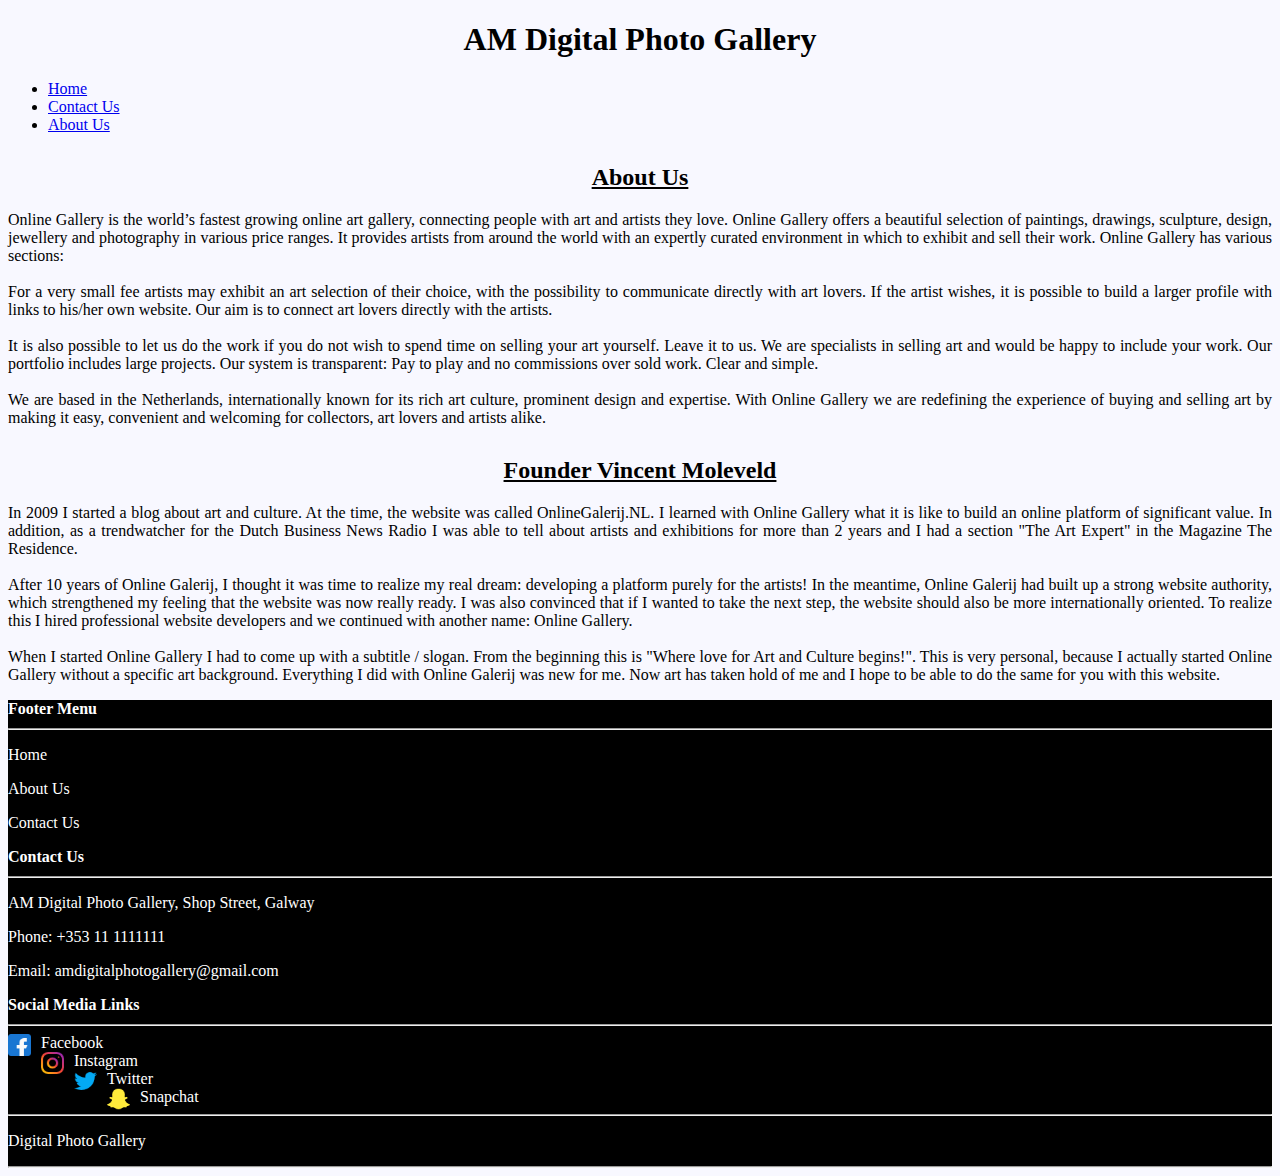
<file: final Project/about.html>
<!doctype html>
<html lang="en">
<head>
    <!-- Required meta tags -->
    <meta charset="utf-8">
    <meta name="viewport" content="width=device-width, initial-scale=1">

    <!-- Bootstrap CSS -->
    <link href="https://cdn.jsdelivr.net/npm/bootstrap@5.0.0-beta3/dist/css/bootstrap.min.css" rel="stylesheet" integrity="sha384-eOJMYsd53ii+scO/bJGFsiCZc+5NDVN2yr8+0RDqr0Ql0h+rP48ckxlpbzKgwra6" crossorigin="anonymous">
	
	<!-- Stylesheet --> 
	<link href="css/custom.css" rel="stylesheet" type="text/css">
	
	<!-- Javascript -->
<!--    <script type="text/javascript" src="js/site.js"></script>-->

	<!-- Page Title-->
	<title>About Us</title>
  </head>
  <body>
	<header>
	  <h1>AM Digital Photo Gallery</h1>
	</header>
	<!--*******************************************************************************
	                                navbar Code start here
	*******************************************************************************-->	  
<!--	  this navbar code only use for mobile view start hare -->
	<section>
		<nav class="navbar navbar-expand-lg navbar-dark bg-dark mobile">
		  <div class="container-fluid">
			<button class="navbar-toggler" type="button" data-bs-toggle="collapse" data-bs-target="#navbarSupportedContent" aria-controls="navbarSupportedContent" aria-expanded="false" aria-label="Toggle navigation">
			  <span class="navbar-toggler-icon"></span>
			</button>
			<div class="collapse navbar-collapse" id="navbarSupportedContent">
			  <ul class="navbar-nav justify-content-center">
				<li class="nav-item">
				  <a class="nav-link" href="index.html">Home</a>
				</li>
				<li class="nav-item">
				  <a class="nav-link" href="contact.html">Contact Us</a>
				</li>
				<li class="nav-item">
				  <a class="nav-link active" aria-current="page" href="about.html">About Us</a>
				</li>
			  </ul>
			</div>
		 </div>
		</nav>
<!--	  this navbar code only use for mobile view end hare -->
	 
	  
<!--	  this navbar code only use for tablets and computers view start hare -->
		<nav class="navbar navbar-expand-lg navbar-dark bg-dark computer">
			<div class="container-fluid justify-content-center ">
			  <ul class="navbar-nav">
				<li class="nav-item">
				  <a class="nav-link" href="index.html">Home</a>
				</li>
				<li class="nav-item">
				  <a class="nav-link" href="contact.html">Contact Us</a>
				</li>
				<li class="nav-item">
				  <a class="nav-link active" aria-current="page" href="about.html">About Us</a>
				</li>
			  </ul>
			</div>
		</nav>
	</section>
<!--	  this navbar code only use for tablets and computers view end hare -->

	<!--*******************************************************************************
	                                navbar Code end here
	*******************************************************************************-->	
	  
	<!--*******************************************************************************
	                                About us page content stat here
	*******************************************************************************-->		  
	  <section>
	  	<div class="container">
			<div class="row">
				<div class="col-2"></div>
				<div class="col-8">
					<div class="about-us">
						<h2>About Us</h2>
						<p>Online Gallery is the world’s fastest growing online art gallery, connecting people with art and artists they love. Online Gallery offers a beautiful selection of paintings, drawings, sculpture, design, jewellery and photography in various price ranges. It provides artists from around the world with an expertly curated environment in which to exhibit and sell their work. Online Gallery has various sections:<br><br>

						For a very small fee artists may exhibit an art selection of their choice, with the possibility to communicate directly with art lovers. If the artist wishes, it is possible to build a larger profile with links to his/her own website. Our aim is to connect art lovers directly with the artists.<br><br>

						It is also possible to let us do the work if you do not wish to spend time on selling your art yourself. Leave it to us. We are specialists in selling art and would be happy to include your work. Our portfolio includes large projects. Our system is transparent: Pay to play and no commissions over sold work. Clear and simple.<br><br>

						We are based in the Netherlands, internationally known for its rich art culture, prominent design and expertise. With Online Gallery we are redefining the experience of buying and selling art by making it easy, convenient and welcoming for collectors, art lovers and artists alike.</p>

						<h2>Founder Vincent Moleveld</h2>
						<p>In 2009 I started a blog about art and culture. At the time, the website was called OnlineGalerij.NL. I learned with Online Gallery what it is like to build an online platform of significant value. In addition, as a trendwatcher for the Dutch Business News Radio I was able to tell about artists and exhibitions for more than 2 years and I had a section "The Art Expert" in the Magazine The Residence.<br><br>


						After 10 years of Online Galerij, I thought it was time to realize my real dream: developing a platform purely for the artists! In the meantime, Online Galerij had built up a strong website authority, which strengthened my feeling that the website was now really ready. I was also convinced that if I wanted to take the next step, the website should also be more internationally oriented. To realize this I hired professional website developers and we continued with another name: Online Gallery.<br><br>

						When I started Online Gallery I had to come up with a subtitle / slogan. From the beginning this is "Where love for Art and Culture begins!". This is very personal, because I actually started Online Gallery without a specific art background. Everything I did with Online Galerij was new for me. Now art has taken hold of me and I hope to be able to do the same for you with this website.</p>
					</div>
				</div>
				<div class="col-2"></div>			
			</div>
		</div>
	  </section>
	  
	  
	<!--*******************************************************************************
	                                Footer start hare
	*******************************************************************************-->
	  <section>
			<footer>
				<div class="container">
					<div class="row">
	<!--****Footer Right*****-->
						<div class="col-lg-4 col-md-4 col-sm-12">
							<div class="footer-left">
								<h4>Footer Menu</h4>
								<hr>

							<div class="footer-links">
								<p><a href="index.html">Home</a></p>
								<p><a href="about.html">About Us</a></p>
								<p><a href="contact.html">Contact Us</a></p>
							</div>				
						  </div>
						</div>

	<!--****Footer Center****-->
						<div class="col-lg-4 col-md-4 col-sm-12"> 
							<div class="footer-center">
								<h4>Contact Us</h4>
								<hr>
								<p>AM Digital Photo Gallery, Shop Street, Galway</p>
								<p>Phone: +353 11 1111111</p>
								<p>Email: amdigitalphotogallery@gmail.com</p>
							</div>
						</div>

	<!--****Footer Right*****-->
						<div class="col-lg-4 col-md-4 col-sm-12">
							<div class="footer-right">
								<h4>Social Media Links</h4>
								<hr>
								<div class="footer-icons">
									<div><a href="#"><img src="img/facebook.png" alt="facebook icon">Facebook</a></div>					
									<div><a href="#"><img src="img/instagram.png" alt="instagram icon">Instagram</a></div>
									<div><a href="#"><img src="img/twitter.png" alt="twitter icon">Twitter</a></div>
									<div><a href="#"><img src="img/snapchat.png" alt="snapchat icon">Snapchat</a></div>

								</div>
							</div>
						</div>			   
					</div>	
				</div>
				<hr>
				<div class="footer-bottom text-center">	
					<p class="footer-company-name">Digital Photo Gallery</p>
				</div>
				<hr>  
			</footer>
	  </section>

	<!--*******************************************************************************
	                                Footer end hare
	*******************************************************************************-->	
	  
	<!--*******************************************************************************
	                                Javascript file link here
	*******************************************************************************-->	
	<!-- site Javascript -->
    <script type="text/javascript" src="js/site.js"></script>

    <!-- Bootstrap Bundle with Popper -->
  <script src="https://cdn.jsdelivr.net/npm/bootstrap@5.0.0-beta3/dist/js/bootstrap.bundle.min.js" integrity="sha384-JEW9xMcG8R+pH31jmWH6WWP0WintQrMb4s7ZOdauHnUtxwoG2vI5DkLtS3qm9Ekf" crossorigin="anonymous"></script>

  </body>
</html>
</file>
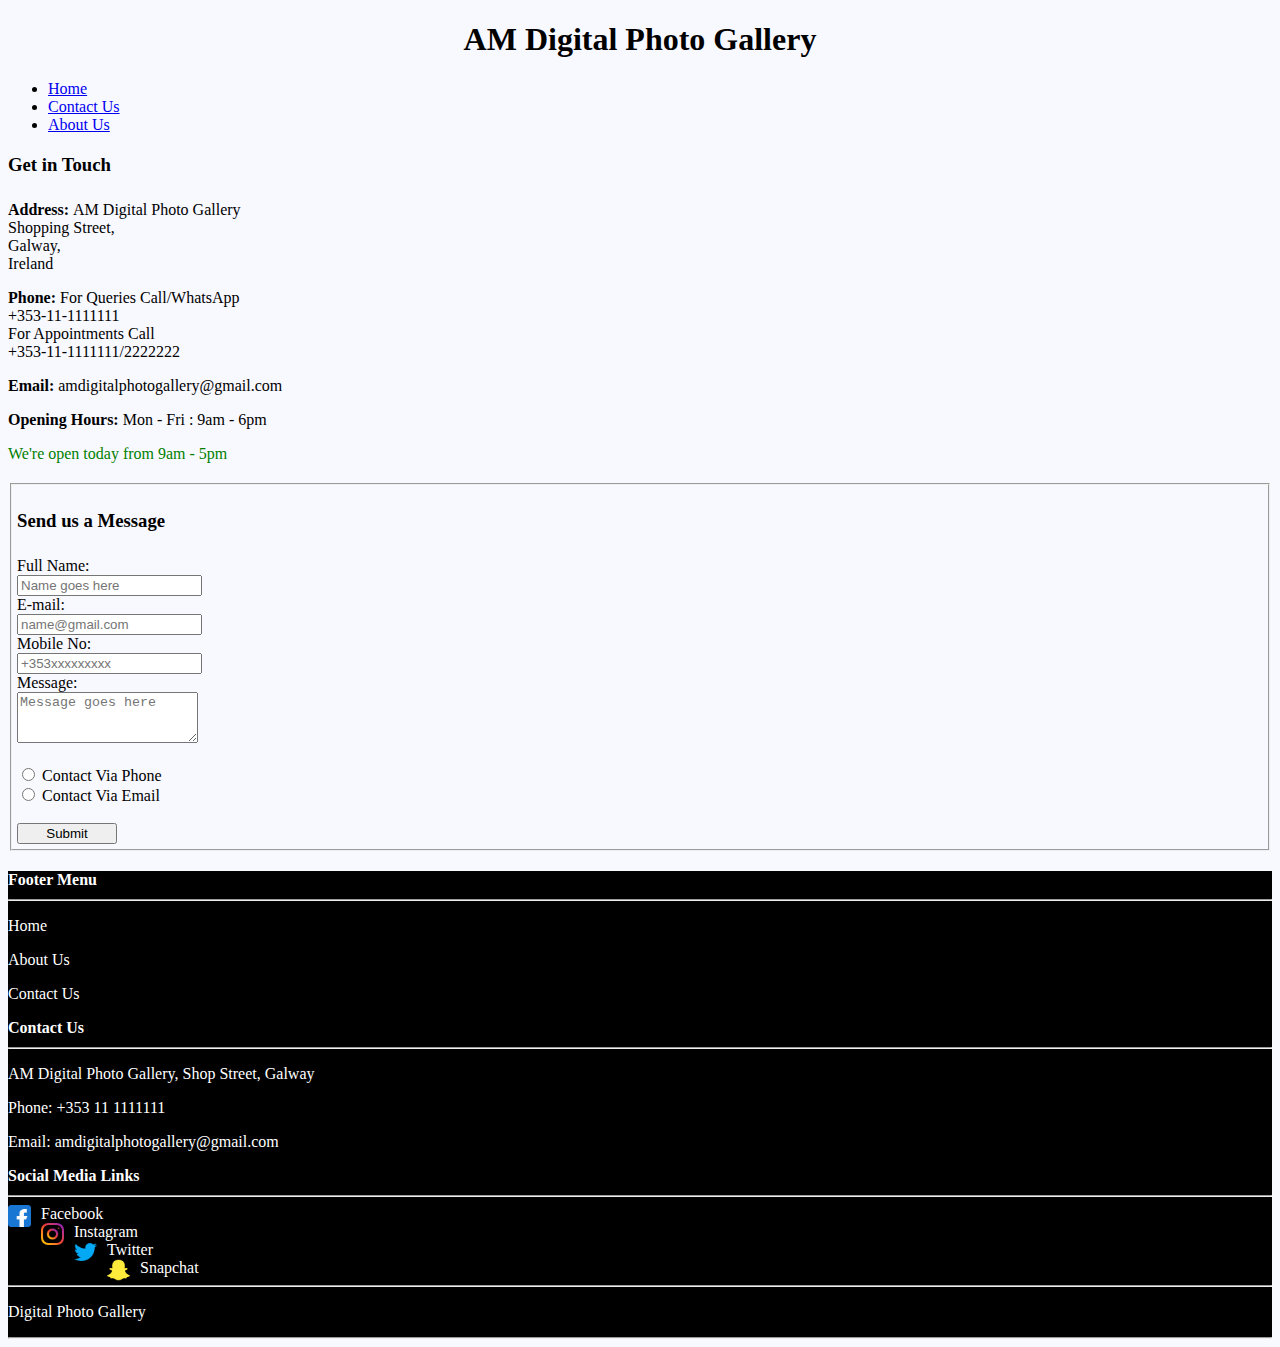
<file: final Project/contact.html>
<!doctype html>
<html lang="en">
<head>
    <!-- Required meta tags -->
    <meta charset="utf-8">
    <meta name="viewport" content="width=device-width, initial-scale=1">

    <!-- Bootstrap CSS -->
    <link href="https://cdn.jsdelivr.net/npm/bootstrap@5.0.0-beta3/dist/css/bootstrap.min.css" rel="stylesheet" integrity="sha384-eOJMYsd53ii+scO/bJGFsiCZc+5NDVN2yr8+0RDqr0Ql0h+rP48ckxlpbzKgwra6" crossorigin="anonymous">
	
	<!-- Stylesheet --> 
	<link href="css/custom.css" rel="stylesheet" type="text/css">
	
	<!-- Javascript -->
<!--    <script type="text/javascript" src="js/site.js"></script>-->

	<!-- Page Title-->
	<title>Contact Us</title>
  </head>
	
  <body>
	<header>
	  <h1>AM Digital Photo Gallery</h1>
	</header>
	<!--*******************************************************************************
	                                navbar Code start here
	*******************************************************************************-->	  
<!--	  this navbar code only use for mobile view start hare -->
	<section>
		<nav class="navbar navbar-expand-lg navbar-dark bg-dark mobile">
		  <div class="container-fluid">
			<button class="navbar-toggler" type="button" data-bs-toggle="collapse" data-bs-target="#navbarSupportedContent" aria-controls="navbarSupportedContent" aria-expanded="false" aria-label="Toggle navigation">
			  <span class="navbar-toggler-icon"></span>
			</button>
			<div class="collapse navbar-collapse" id="navbarSupportedContent">
			  <ul class="navbar-nav justify-content-center">
				<li class="nav-item">
				  <a class="nav-link" href="index.html">Home</a>
				</li>
				<li class="nav-item">
				  <a class="nav-link active" aria-current="page" href="contact.html">Contact Us</a>
				</li>
				<li class="nav-item">
				  <a class="nav-link" href="about.html">About Us</a>
				</li>
			  </ul>
			</div>
		 </div>
		</nav>
<!--	  this navbar code only use for mobile view end hare -->
	 
	  
<!--	  this navbar code only use for tablets and computers view start hare -->
		<nav class="navbar navbar-expand-lg navbar-dark bg-dark computer">
			<div class="container-fluid justify-content-center ">
			  <ul class="navbar-nav">
				<li class="nav-item">
				  <a class="nav-link" href="index.html">Home</a>
				</li>
				<li class="nav-item">
				  <a class="nav-link active" aria-current="page" href="contact.html">Contact Us</a>
				</li>
				<li class="nav-item">
				  <a class="nav-link" href="about.html">About Us</a>
				</li>
			  </ul>
			</div>
		</nav>
	</section>
<!--	  this navbar code only use for tablets and computers view end hare -->

	<!--*******************************************************************************
	                                navbar Code end here
	*******************************************************************************-->	
	  
<!--*******************************************************************************
	                                Contact Us page content
	*******************************************************************************-->
  		 <section>
			<div class="container">
				<div class="row">	
				  <div class="contact col-lg-6 col-md-6 col-sm-12">
					<h3>Get in Touch</h3>
						<p><strong>Address: </strong> AM Digital Photo Gallery<br> Shopping Street, <br> Galway, <br> Ireland </p>
						<p><strong>Phone: </strong>For Queries Call/WhatsApp <br>+353-11-1111111<br>For Appointments Call <br>+353-11-1111111/2222222</p>
						<p><strong>Email: </strong> amdigitalphotogallery@gmail.com </p>
					  	<p><strong>Opening Hours: </strong> Mon - Fri : 9am - 6pm  </p>
					  	<p id="display"></p>
					</div>
<!--				<div id="display"></div> -->

					 <div class="contact col-lg-6 col-md-6 col-sm-12">
		<!--               action="/action_page.php"-->
						 <form onSubmit="validate()">
							   <fieldset>
								   <h3>Send us a Message</h3>

								   <div class="col-4">
								   Full Name:
								   </div>
								   <div class="col-8">
								   <input class="form-control" id="fullname" type="text" name="name" placeholder="Name goes here"><br>
								   </div>

								   <div class="col-4">
								   E-mail:
								   </div>
								   <div class="col-8">
								   <input class="form-control" id="emailAddress" type="email" name="email" placeholder="name@gmail.com"> <br>
								   </div>

								   <div class="col-4">
								   Mobile No:
								   </div>
								   <div class="col-8">
								   <input class="form-control" id="mobileNo" type="tel" name="phone" placeholder="+353xxxxxxxxx"><br>
								   </div>


								   <div class="col-4">
								   Message:
								   </div>
								   <div class="col-8">
								   <textarea class="form-control" id="message" name="Message" rows="3" placeholder="Message goes here"></textarea>
								   </div>
								   <br>

								   <div class="form-check">
									  <input class="form-check-input" type="radio" name="flexRadioDefault" id="flexRadioDefault1">
									  <label class="form-check-label" for="flexRadioDefault1">
										Contact Via Phone
									  </label>
									</div>
									<div class="form-check">
									  <input class="form-check-input" type="radio" name="flexRadioDefault" id="flexRadioDefault2">
									  <label class="form-check-label" for="flexRadioDefault2">
										Contact Via Email
									  </label>
									</div>
									<br>

								   <div class="col-4">
								   <input class="form-control btn btn-outline-secondary" type="submit" style="width: 100px;">
								   </div>
								   <div class="col-8"></div>
							   </fieldset>
						    </form>
					 	</div>		
					</div>
				</div>
	  		</section>
<!--
<script>
function validate(){	
			if(checkFullName() && checkEmailAdress() && checkMobileNo() && checkMassage()){
			alert("Details all validated as ok.");
			}
		}
		function checkFullName(){
			let fullnameLength = document.getElementById("fullname").value.length;
			if(fullnameLength == 0){
				alert("Full name field cannot be left empty");
				return false;
			}
			return true;
		}
		function checkEmailAdress(){
			let x = document.getElementById("emailAddress").value;
			let a = x.indexOf("@");
			let b = x.indexOf(".");
			
			if(a == -1 || b == -1){
			alert("Email address must contain a '@' and a '.'");
			return false;
			}
			return true;
		}
		function checkMobileNo(){
			let mobilenoLength = document.getElementById("mobileNo").value.length;
			if(mobilenoLength < 11){
				alert("Mobile must be at least 11 characters in length");
				return false;
			}
			return true;
		}
		function checkMassage(){
			let messageLength = document.getElementById("message").value.length;
			if(messageLength == 0){
				alert("Message field cannot be left empty");
				return false;
			}
			return true;
		}	  
</script>	  
-->
	<!--*******************************************************************************
	                                Footer start hare
	*******************************************************************************-->
	  <section>
			<footer>
				<div class="container">
					<div class="row">
	<!--****Footer Right*****-->
						<div class="col-lg-4 col-md-4 col-sm-12">
							<div class="footer-left">
								<h4>Footer Menu</h4>
								<hr>

							<div class="footer-links">
								<p><a href="index.html">Home</a></p>
								<p><a href="about.html">About Us</a></p>
								<p><a href="contact.html">Contact Us</a></p>
							</div>				
						  </div>
						</div>

	<!--****Footer Center****-->
						<div class="col-lg-4 col-md-4 col-sm-12"> 
							<div class="footer-center">
								<h4>Contact Us</h4>
								<hr>
								<p>AM Digital Photo Gallery, Shop Street, Galway</p>
								<p>Phone: +353 11 1111111</p>
								<p>Email: amdigitalphotogallery@gmail.com</p>
								
							</div>
						</div>

	<!--****Footer Right*****-->
						<div class="col-lg-4 col-md-4 col-sm-12">
							<div class="footer-right">
								<h4>Social Media Links</h4>
								<hr>
								<div class="footer-icons">
									<div><a href="#"><img src="img/facebook.png" alt="facebook icon">Facebook</a></div>					
									<div><a href="#"><img src="img/instagram.png" alt="instagram icon">Instagram</a></div>
									<div><a href="#"><img src="img/twitter.png" alt="twitter icon">Twitter</a></div>
									<div><a href="#"><img src="img/snapchat.png" alt="snapchat icon">Snapchat</a></div>

								</div>
							</div>
						</div>			   
					</div>	
				</div>
				<hr>
				<div class="footer-bottom text-center">	
					<p class="footer-company-name">Digital Photo Gallery</p>
				</div>
				<hr>  
			</footer>
	  </section>

	<!--*******************************************************************************
	                                Footer end hare
	*******************************************************************************-->	
	  
	<!--*******************************************************************************
	                                Javascript file link here
	*******************************************************************************-->	
	<!-- site Javascript -->
    <script type="text/javascript" src="js/site.js"></script>

    <!-- Bootstrap Bundle with Popper -->
  <script src="https://cdn.jsdelivr.net/npm/bootstrap@5.0.0-beta3/dist/js/bootstrap.bundle.min.js" integrity="sha384-JEW9xMcG8R+pH31jmWH6WWP0WintQrMb4s7ZOdauHnUtxwoG2vI5DkLtS3qm9Ekf" crossorigin="anonymous"></script>

  </body>
</html>
</file>
<file: final Project/css/custom.css>
@charset "utf-8";
/* CSS Document */

body{
	background-color: ghostwhite;
}

/************************************************************************
         			 	 header
*************************************************************************/
header h1{
	text-align: center;
}

/************************************************************************
         			 	 navbar
*************************************************************************/
@media (max-width: 501px) {
    .computer {
         display: none;
    }
}
@media (min-width: 500px) {
     .mobile {
         display: none;
        }
}

/************************************************************************
         			 	 carousel
*************************************************************************/
.carousel{
	margin-bottom: 3%;
}

/************************************************************************
         			 	 footer
*************************************************************************/
footer{
	background-color: black;
	color: white;
	margin-top: 10px;
}
footer h4{
	margin: 15px 0px 10px 0px;
}
.footer-icons img{
	float: left;
    width: 23px;
    height: 22px;
	margin: 0px 10px 1px 0px;
}
footer a{
	text-decoration: none;
	color: white;
}
footer a:hover{
	text-decoration: underline;
	color: white;
}
@media (max-width: 501px) {
     footer a{
         font-size: 0.8rem;
        }
	footer p{
		font-size: 0.75rem
	}
	footer h4{
		font-size: 1.1rem;
	}
}
@media (max-width: 350px) {
     footer a{
         font-size: 0.68rem;
        }
	footer p{
		font-size: 0.68rem
	}
	footer h4{
		font-size: 1rem;
	}
}

/************************************************************************
         			 	 index page content
*************************************************************************/
.index-img{
	margin-bottom: 10%;
}
.index-img img{
	width: 100%;
	height: 300px;
}
.index-img-title{
	margin-top: 5px;
}
@media (max-width: 501px) {
     .index-img img{
         width: 100%;
		 height: 150px;		 
        }
	.index-img-title{
		font-size: 14px;
	}
}

/*******************************************************************************************
										contact page
********************************************************************************************/
.contact{
	background-color: ghostwhite;
	margin: 20px 0px;
}
 .contact fieldset{
      padding: 5px; 
   }
.contact h3{
    margin-bottom: 25px;
    margin-top: 20px;
}
/*******************************************************************************************
										about page
********************************************************************************************/
.about-us h2{
	text-align: center;
	margin-top: 30px;
	text-decoration: underline;
}
.about-us p{
	text-align: justify;
	text-justify: inter-word;
}
</file>
